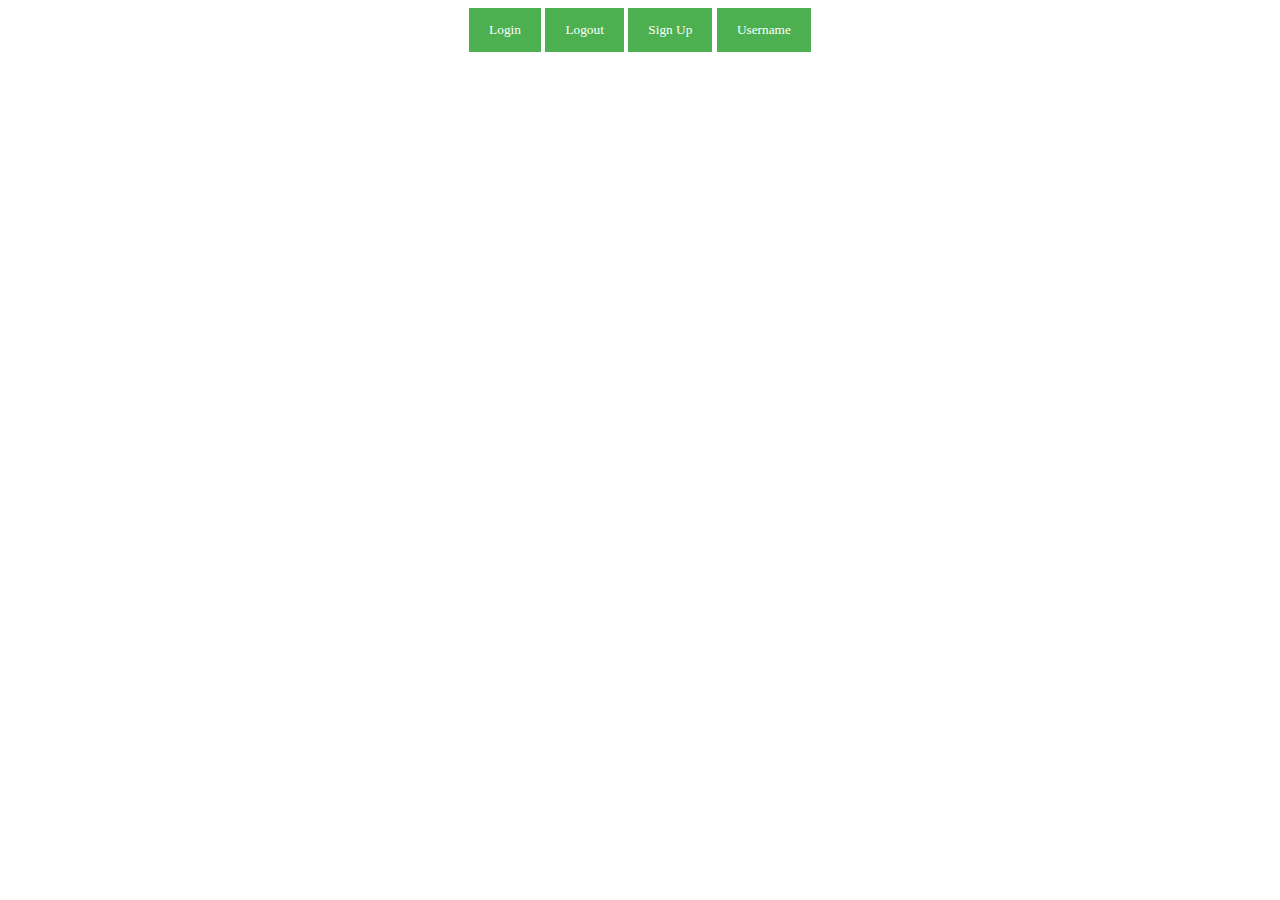
<file: FormTest/form.html>
<!doctype html>
<html>

<head>

  <link rel="stylesheet" href="form.css">

  <meta name="viewport" content="width=device-width, initial-scale=1">

</head>

<body>

  <div id="menubar"> <!-- holds the menubar -->
      <nav> <!--Login and Logout Menubar-->
        <ul>
          <li><button onclick="document.getElementById('id01').style.display='block'" style="width:auto;">Login</button></li>
          <li><button onclick="document.getElementById('id02').style.display='block'" style="width:auto;">Logout</button></li>
          <li><button onclick="document.getElementById('id03').style.display='block'" style="width:auto;">Sign Up</button></li>
          <li><button onclick="#" style="width:auto;">Username</button></li>
        </ul>
      </nav>
    </div>





<div id="id01" class="modal">

  <form class="modal-content animate" action="/action_page.php">
    <div class="imgcontainer">
      <span onclick="document.getElementById('id01').style.display='none'" class="close" title="">&times;</span>
      <img src="AccountManagementImage.png" alt="Avatar" class="avatar">
    </div>

    <div class="container">
      <label for="uname1"><b>Username</b></label>
      <input type="text" placeholder="Enter Username" name="uname1" required>

      <label for="psw1"><b>Password</b></label>
      <input type="password" placeholder="Enter Password" name="psw1" required>

      <button type="submit" style="background-color:#336699">Login</button>
      <label>
        <input type="checkbox" checked="checked" name="remember"> Remember me
      </label>
    </div>

    <div class="container" style="background-color:#336699">
      <!--<button type="button" onclick="document.getElementById('id01').style.display='none'" class="cancelbtn">Cancel</button> -->
      <!--<span class="psw">Forgot <a href="#">password?</a></span> -->
    </div>
  </form>
</div>


<div id="id02" class="modal">

  <form class="modal-content animate" action="/action_page.php">
    <div class="imgcontainer">
      <span onclick="document.getElementById('id02').style.display='none'" class="close" title="">&times;</span>
      <img src="AccountManagementImage.png" alt="Avatar" class="avatar">
    </div>

    <div class="container">
      <button type="submit" style="background-color:#336699">Logout</button>
    </div>

    <div class="container" style="background-color:#336699">
      <!--<button type="button" onclick="document.getElementById('id01').style.display='none'" class="cancelbtn">Cancel</button> -->
      <!--<span class="psw">Forgot <a href="#">password?</a></span> -->
    </div>
  </form>
</div>


<div id="id03" class="modal">

  <form class="modal-content animate" action="/action_page.php">
    <div class="imgcontainer">
      <span onclick="document.getElementById('id03').style.display='none'" class="close" title="">&times;</span>
      <img src="AccountManagementImage.png" alt="Avatar" class="avatar">
    </div>

    <div class="container">
      <label for="forename"><b>First Name*</b></label>
      <input type="text" placeholder="Enter First Name" name="forename">

      <label for="surname"><b>Last Name*</b></label>
      <input type="text" placeholder="Enter Password" name="surname">

      <label for="uname2"><b>Username</b></label>
      <input type="text" placeholder="Enter Username" name="uname2" required>

      <label for="psw2"><b>Password</b></label>
      <input type="password" placeholder="Enter Password" name="psw2" required>

      <button type="submit" style="background-color:#336699">Login</button>
      <label>
        <input type="checkbox" checked="checked" name="remember"> Remember me
      </label>
    </div>

    <div class="container" style="background-color:#336699">
      <!--<button type="button" onclick="document.getElementById('id01').style.display='none'" class="cancelbtn">Cancel</button> -->
      <!--<span class="psw">Forgot <a href="#">password?</a></span> -->
    </div>
  </form>
</div>


<script>
// Get the modal
var modal = document.getElementById('id01');
var modal2 = document.getElementById('id02');
var modal3 = document.getElementById('id03');

// When the user clicks anywhere outside of the modal, close it
window.onclick = function(event) {
    if (event.target == modal) {
        modal.style.display = "none";
    }
    else if(event.target == modal2) {
        modal2.style.display = "none";
    }
    else if(event.target == modal3) {
      modal3.style.display = "none";
    }
}
</script>


</body>

</html>
</file>
<file: FormTest/form.css>
body {font-family: Arial, Helvetica, sans-serif;}

button, .imgcontainer, .modalcontent, input, label {
  font-family: 'Pacifico', cursive;
}

/*#menubar {
  text-align:center;
}*/

/*nav bar css*/
nav>ul {
  list-style-type:none;
  margin:auto;
  padding:0;
  overflow:hidden;
  width:30%;
  text-align: center;


}

nav>ul>li {
  /*float:left;
  text-align:center;*/
  display:inline-block;
}

nav>ul>li a {
  background-color: #4CAF50;
  color:white;
  display: block;
  padding: 14px 20px;
  margin:8px 0;
  border:none;
  /*cursor:pointer;*/
  /*text-align: center;*/
  font-size:
  text-decoration: none;
}

li a:hover {
  color: #363636;
}

/* Full-width input fields */
input[type=text], input[type=password] {
    width: 100%;
    padding: 12px 20px;
    margin: 8px 0;
    display: inline-block;
    border: 1px solid #ccc;
    box-sizing: border-box;
    font-family: 'Pacifico', cursive;
}

/* Set a style for all buttons */
button {
    background-color: #4CAF50;
    color: white;
    padding: 14px 20px;
    /*margin: 8px 8px;*/
    /*text-align:center;*/
    margin:auto;
    border: none;
    cursor: pointer;
    width: 100%;
}

button:hover {
    opacity: 0.8;
}

/* Extra styles for the cancel button */
.cancelbtn {
    width: auto;
    padding: 10px 18px;
    background-color: #f44336;
}

/* Center the image and position the close button */
.imgcontainer {
    text-align: center;
    margin: 24px 0 12px 0;
    position: relative;
}

img.avatar {
    width: 40%;
    border-radius: 50%;
}

.container {
    padding: 16px;
}

span.psw {
    float: right;
    padding-top: 16px;
}

/* The Modal (background) */
.modal {
    display: none; /* Hidden by default */
    position: fixed; /* Stay in place */
    z-index: 1; /* Sit on top */
    left: 0;
    top: 0;
    width: 100%; /* Full width */
    height: 100%; /* Full height */
    overflow: auto; /* Enable scroll if needed */
    background-color: rgb(0,0,0); /* Fallback color */
    background-color: rgba(0,0,0,0.4); /* Black w/ opacity */
    padding-top: 60px;
}

/* Modal Content/Box */
.modal-content {
    background-color: #fefefe;
    margin: 5% auto 15% auto; /* 5% from the top, 15% from the bottom and centered */
    border: 1px solid #888;
    /*width: 80%; /* Could be more or less, depending on screen size */
    width: 30%;
    max-width: 335px;
    min-width: 334px;
}

/* The Close Button (x) */
.close {
    position: absolute;
    right: 25px;
    top: 0;
    color: #000;
    font-size: 35px;
    font-weight: bold;
}

.close:hover,
.close:focus {
    color: red;
    cursor: pointer;
}

/* Add Zoom Animation */
.animate {
    -webkit-animation: animatezoom 0.6s;
    animation: animatezoom 0.6s
}

@-webkit-keyframes animatezoom {
    from {-webkit-transform: scale(0)}
    to {-webkit-transform: scale(1)}
}

@keyframes animatezoom {
    from {transform: scale(0)}
    to {transform: scale(1)}
}

/* Change styles for span and cancel button on extra small screens
@media screen and (max-width: 300px) {
    span.psw {
       display: block;
       float: none;
    }
    .cancelbtn {
       width: 100%;
    }
}*/
</file>
